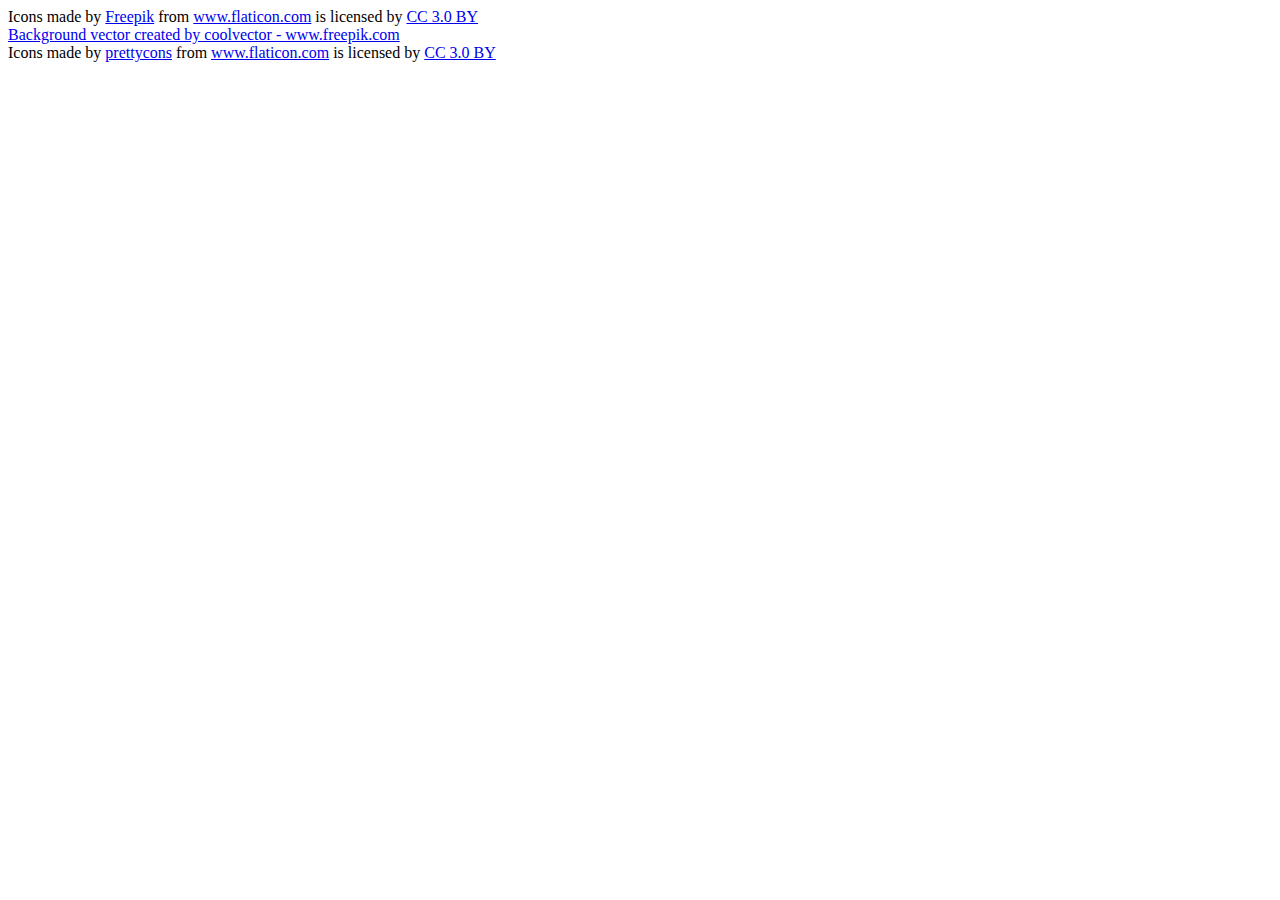
<file: credit.html>
<!DOCTYPE html>
<html lang="en">
<head>
    <meta charset="UTF-8">
    <meta name="viewport" content="width=device-width, initial-scale=1.0">
    <meta http-equiv="X-UA-Compatible" content="ie=edge">
    <title>Kevin Cui - Credit</title>
</head>
<body>
        <div> Icons made by <a href="https://www.flaticon.com/authors/freepik" title="Freepik">Freepik</a> from <a href="https://www.flaticon.com/" title="Flaticon">www.flaticon.com</a> is licensed by <a href="http://creativecommons.org/licenses/by/3.0/" title="Creative Commons BY 3.0" target="_blank">CC 3.0 BY</a></div>
        <a href="https://www.freepik.com/free-photos-vectors/background">Background vector created by coolvector - www.freepik.com</a></body>
        <div>Icons made by <a href="https://www.flaticon.com/authors/prettycons" title="prettycons">prettycons</a> from <a href="https://www.flaticon.com/"     title="Flaticon">www.flaticon.com</a> is licensed by <a href="http://creativecommons.org/licenses/by/3.0/"     title="Creative Commons BY 3.0" target="_blank">CC 3.0 BY</a></div>
</html>
</file>
